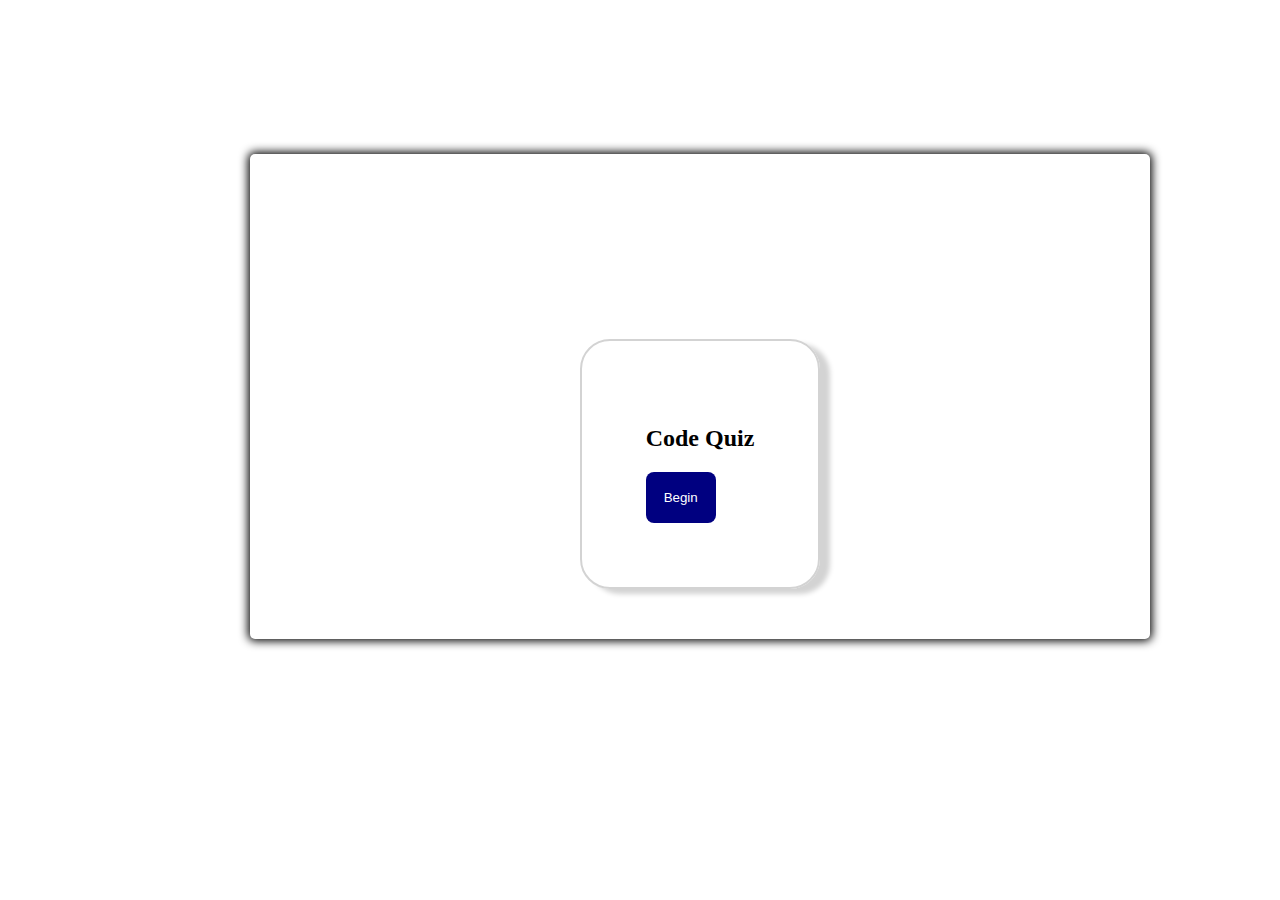
<file: index.html>
<html lang="en">

<head>
    <meta charset="UTF-8">
    <meta name="viewport" content="width=device-width, initial-scale=1.0">
    <link rel="stylesheet" href="./assets/style.css">
    <title>Mod 4</title>
</head>

<body>
        <header>
            <a id=leaderboardlink>Highscores</a> 
            
            <time>Time: <span id="time"></span></time>
        </header>
    
    <main>
            <!-- this is what displays before the quiz begins -->
          <div id=quiz class="card">

                <h2 id=title>Code Quiz</h2>
                
                <button id=beginbutton class="button">Begin</button>
            
            </div>
            <!-- this is creating the question the text in it -->
            <div hidden id=question-container class="card">
    
                <h2 id=question-text></h2>
                <!-- this is creating the answers options -->
                <div id=quiz-options>
             
                    <button id=option0 class="button option-button"></button>
             
                    <button id=option1 class="button option-button"></button>
             
                    <button id=option2 class="button option-button"></button>
             
                    <button id=option3 class="button option-button"></button>
             
                </div>
    
                <div id=resultchoices>
             
                    <hr>
             
                    <p id=resultanswers></p>
             
                </div>
    
            </div>
            <!-- this is displaying the scores -->
            <div hidden id=yourscores class="card">
            
                <h2>Your Finished.</h2>
            
                <p>Your Score was -  <span id=score></span>.</p>
            
                <form class="inline-form" id="submission-form">
            
                    <label for="name">Enter Name: </label>
            
                    <input type="text" id="name">
            
                    <button id="publish-button" class="button">Publish</button>
            
                </form>
            
            </div>
    
            
            <div hidden id=lobbyleaderboard class="card">
            
                <h2>Highscores</h2>
                <ol id="highscore-list">
                </ol>
                <div class="inline-buttons">
                    <button id="back-button" class="button">Go Back</button>
                    <button id="clear-button" class="button">Clear Highscores</button>
                </div>
                
        </div>

    </main>
    
    <script src="./assets/script.js"></script>

</body>

</html>
</file>
<file: assets/style.css>
/* this is styling the header and adding a n image */
  header {
    display: flex;
    justify-content: space-between;
    background-image: url(https://cdn.mos.cms.futurecdn.net/9QTpESGBXa32D29J77VR3d.jpg);
    color: #ffffff;
    padding: 3vh;
    height: 100px;
  }
  


/* this is styling the body part of the page */
body {
    font-family: 'Times New Roman', Times, serif;
    background-color: #ffffff;
    margin: 0px;
  }
  

  
  time {
    min-width: 85px;
  }
  
  /* this is styling the main section inside the body */
  main {
    display: flex;
    align-items: center;
    justify-content: center;
    border-radius: 5px;
    padding: 50px;
    box-shadow: 0 0 10px 2px;
    width: 800px;
    max-width: 80%;
    margin-left: 250px;
  }
  
  /* these are styling the button and the different card/pages */
  .button {
    display: block;
    color: #ffffff;
    background-color:navy;
    padding: 2vh;
    border-radius: 8px;
    border: none;
  }
  
  
  .card {
    max-width: 80%;
    margin-top: 15vh;
    border: solid;
    border-width: 2px;
    padding: 5vw;
    border-radius: 30px;
    border-color: lightgray;
    box-shadow: 10px 5px 5px lightgray;
  }
  
  
  
  /* these are styling the classes and id's */
  
  .option-button {
    width: 100%;
    text-align: left;
    margin: 5px;
  }
  
  #result-pick {
    display: none;
  }
  

  
  .inline-form{
    display: flex;
    flex-wrap: wrap;
    align-items: center;
  }
  
  #name {
    width: 25%;
    margin: 8px;
    padding: 1vh;
  }
</file>
